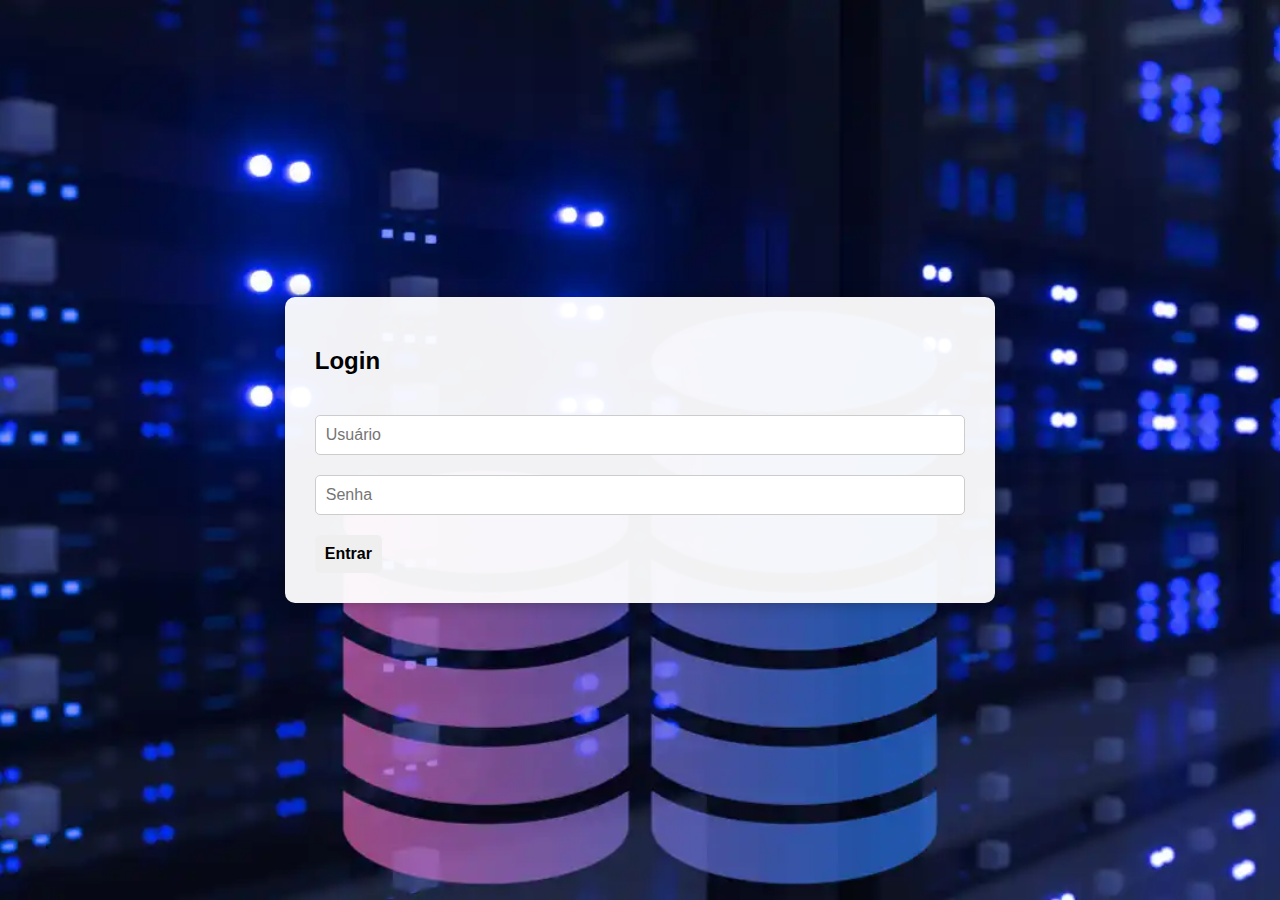
<file: index.html>
<!DOCTYPE html>
<html lang="pt-br">
<head>
  <meta charset="UTF-8" />
  <meta name="viewport" content="width=device-width, initial-scale=1.0" />
  <title>Login</title>
  <link rel="stylesheet" href="style.css">
</head>
<body>
  <div class="main-container">
    <div class="form-area">
      <h2>Login</h2>
      <input type="text" id="usuario" placeholder="Usuário">
      <input type="password" id="senha" placeholder="Senha">
      <button onclick="login()">Entrar</button>
    </div>
  </div>

  <script>
    function login() {
      const usuario = document.getElementById('usuario').value;
      const senha = document.getElementById('senha').value;

      if (usuario === 'admin' && senha === 'admin') {
        window.location.href = 'cadastro.html';
      } else {
        alert('Usuário ou senha incorretos');
      }
    }
  </script>
</body>
</html>
</file>
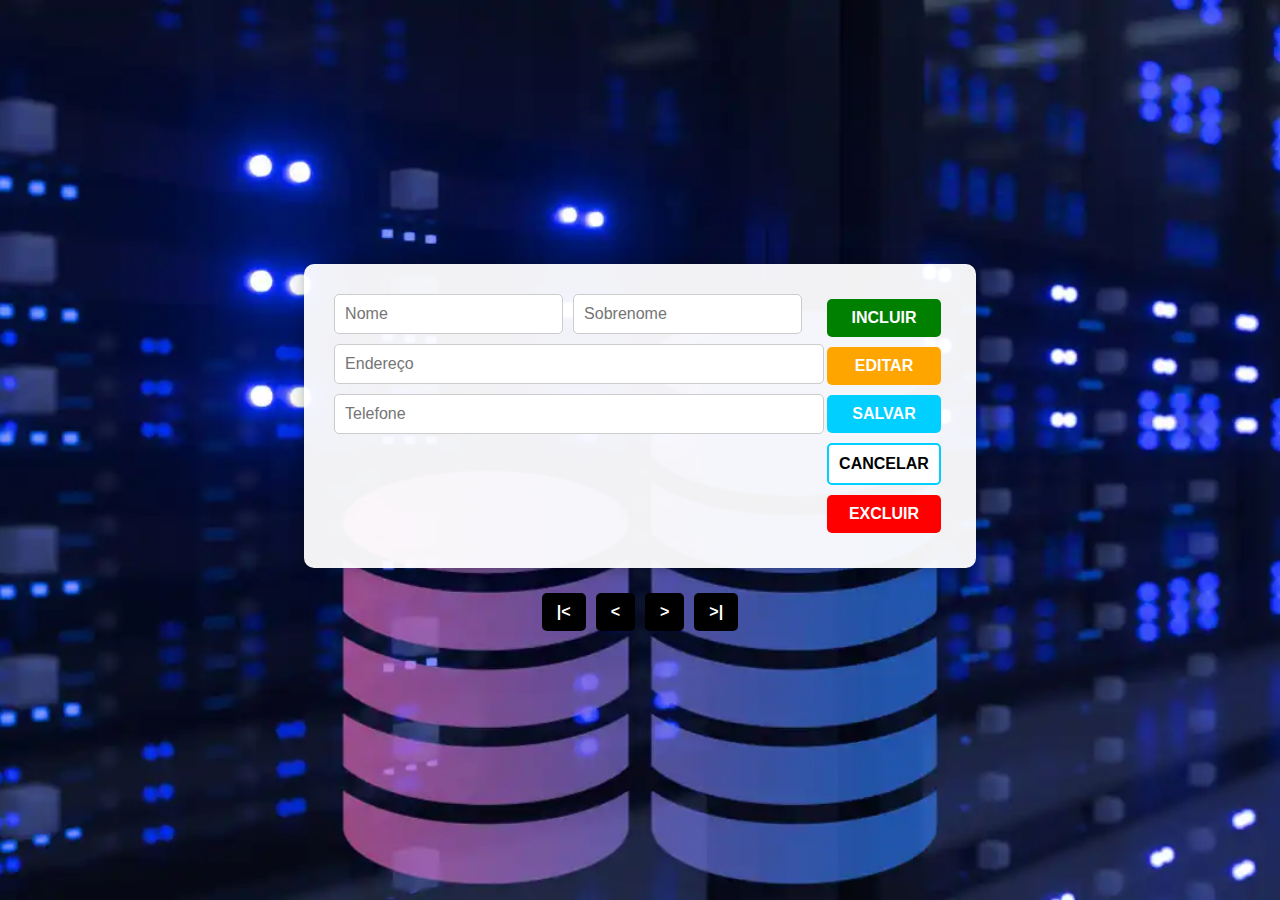
<file: cadastro.html>
<!DOCTYPE html>
<html lang="pt-br">
<head>
  <meta charset="UTF-8">
  <meta name="viewport" content="width=device-width, initial-scale=1.0">
  <title>Cadastro</title>
  <link rel="stylesheet" href="style.css">
</head>
<body>
  <div class="main-container">
    <div class="form-area">
      <div class="form-container">
        <div class="row">
          <input type="text" id="nome" placeholder="Nome">
          <input type="text" id="sobrenome" placeholder="Sobrenome">
        </div>
        <input type="text" id="endereco" placeholder="Endereço">
        <input type="text" id="telefone" placeholder="Telefone">
      </div>

      <div class="buttons-container">
        <button onclick="incluir()" class="incluir">INCLUIR</button>
        <button onclick="editar()" class="editar">EDITAR</button>
        <button onclick="salvar()" class="salvar">SALVAR</button>
        <button onclick="cancelar()" class="cancelar">CANCELAR</button>
        <button onclick="excluir()" class="excluir">EXCLUIR</button>
      </div>
    </div>

    <div class="nav-buttons">
      <button onclick="primeiro()">|&lt;</button>
      <button onclick="anterior()">&lt;</button>
      <button onclick="proximo()">&gt;</button>
      <button onclick="ultimo()">&gt;|</button>
    </div>
  </div>

  <script src="java.js"></script>
</body>
</html>
</file>
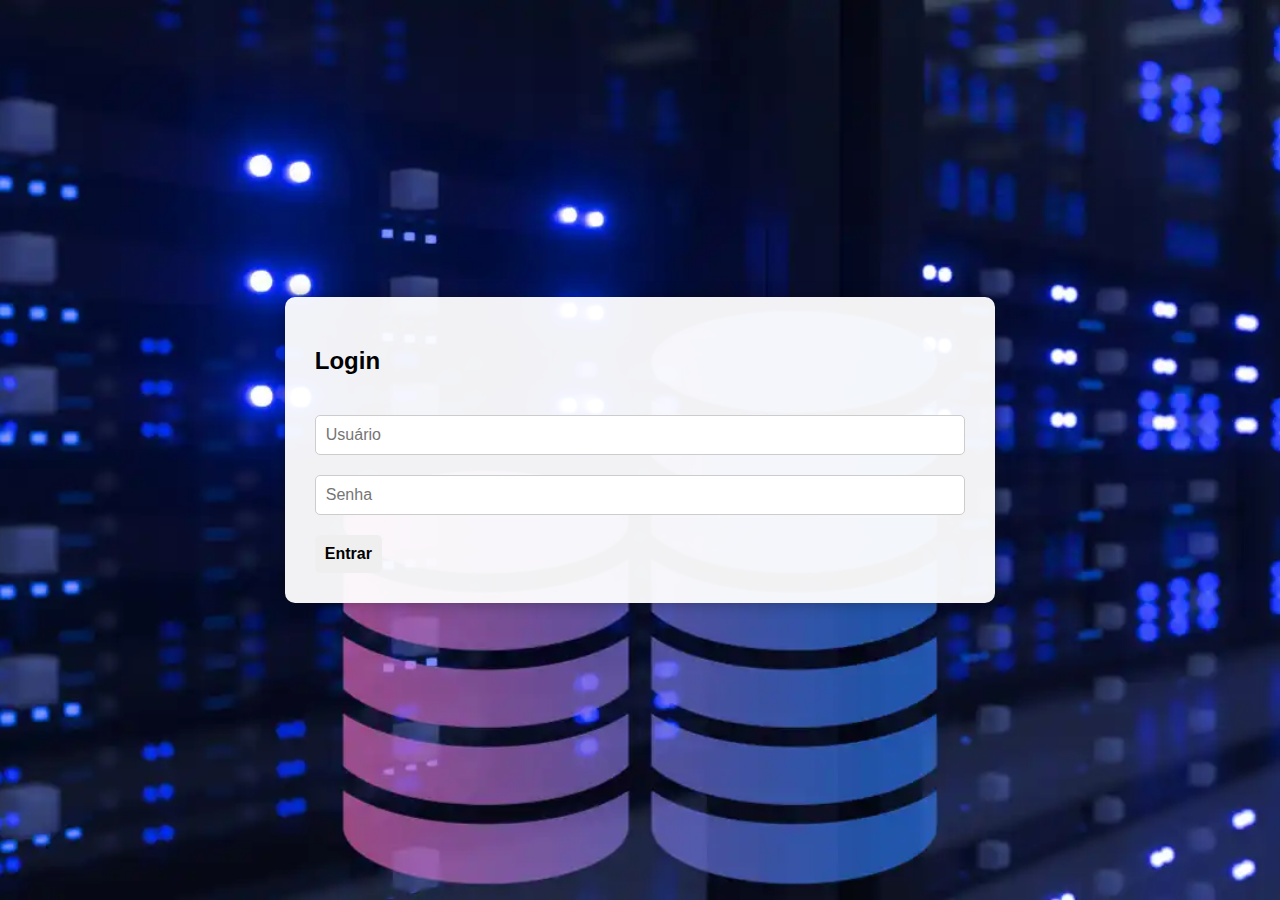
<file: index.html.html>
<!DOCTYPE html>
<html lang="pt-br">
<head>
  <meta charset="UTF-8" />
  <meta name="viewport" content="width=device-width, initial-scale=1.0" />
  <title>Login</title>
  <link rel="stylesheet" href="style.css">
</head>
<body>
  <div class="main-container">
    <div class="form-area">
      <h2>Login</h2>
      <input type="text" id="usuario" placeholder="Usuário">
      <input type="password" id="senha" placeholder="Senha">
      <button onclick="login()">Entrar</button>
    </div>
  </div>

  <script>
    function login() {
      const usuario = document.getElementById('usuario').value;
      const senha = document.getElementById('senha').value;

      if (usuario === 'admin' && senha === 'admin') {
        window.location.href = 'cadastro.html';
      } else {
        alert('Usuário ou senha incorretos');
      }
    }
  </script>
</body>
</html>
</file>
<file: style.css>
body {
  margin: 0;
  height: 100vh;
  font-family: Arial, sans-serif;
  background: url("img.webp") no-repeat center center fixed;
  background-size: cover;
  display: flex;
  justify-content: center;
  align-items: center;
}

.main-container {
  display: flex;
  flex-direction: column;
  align-items: center;
  gap: 20px;
}

.form-area {
  background-color: rgba(255, 255, 255, 0.95);
  padding: 30px;
  border-radius: 10px;
  box-shadow: 0 0 15px rgba(0, 0, 0, 0.3);
  display: flex;
  flex-wrap: wrap;
  gap: 20px;
}

.form-container {
  display: flex;
  flex-direction: column;
  gap: 10px;
  min-width: 300px;
}

.row {
  display: flex;
  gap: 10px;
}

input {
  padding: 10px;
  font-size: 1em;
  width: 100%;
  border: 1px solid #ccc;
  border-radius: 5px;
}

.buttons-container, .nav-buttons {
  display: flex;
  flex-direction: column;
  gap: 10px;
  padding: 5px;
}

button {
  padding: 10px;
  font-weight: bold;
  font-size: 1em;
  border: none;
  border-radius: 5px;
  cursor: pointer;
}

.incluir { background-color: green; color: white; }
.editar { background-color: orange; color: white; }
.salvar { background-color: #00cfff; color: white; }
.cancelar { background-color: white; border: 2px solid #00cfff; color: black; }
.excluir { background-color: red; color: white; }

.nav-buttons {
  flex-direction: row;
}

.nav-buttons button {
  background-color: black;
  color: white;
  padding: 10px 15px;
}
</file>
